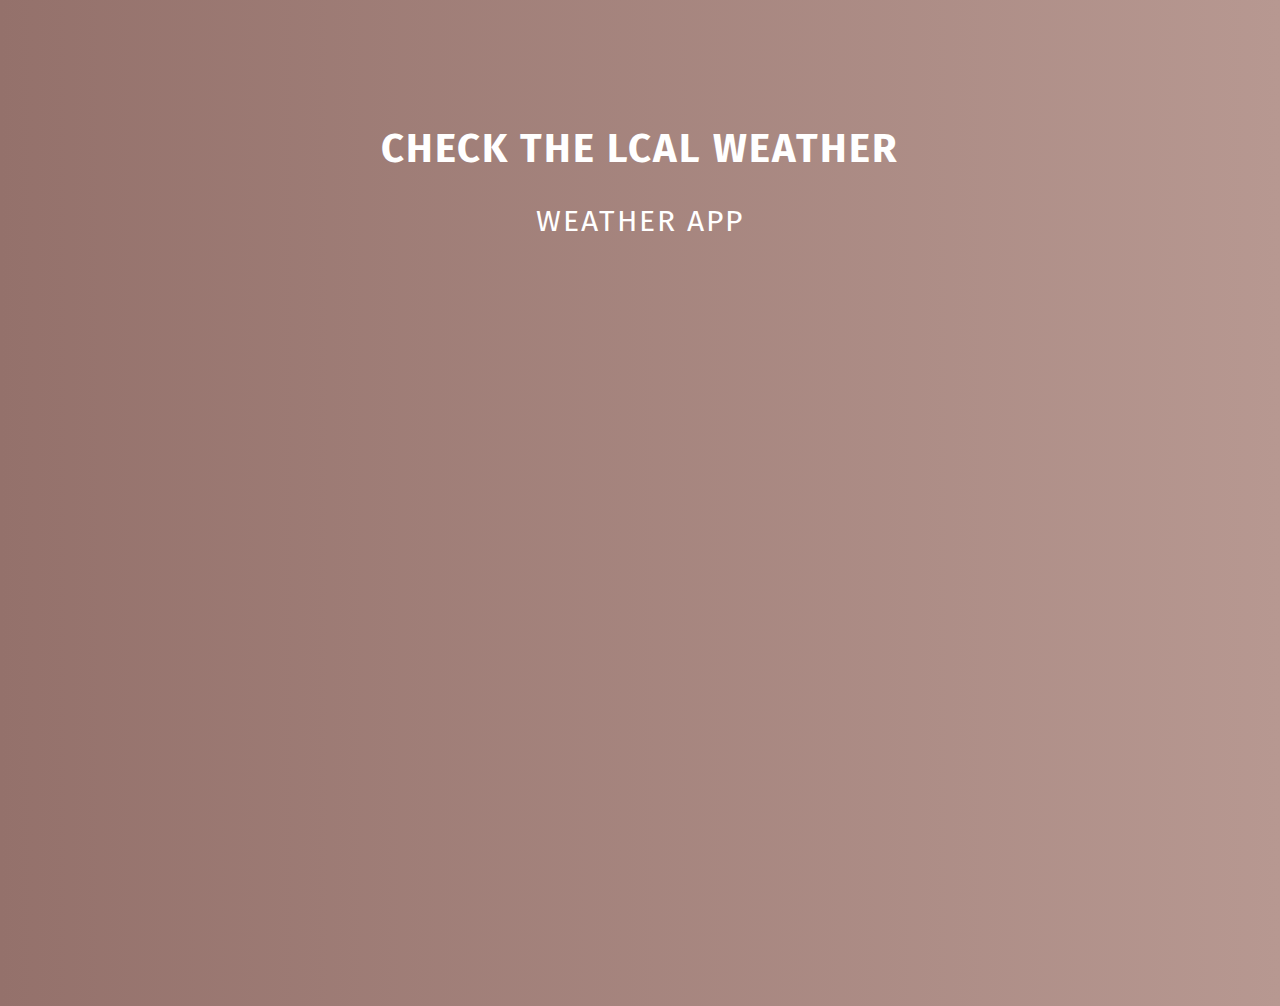
<file: index.html>
<!DOCTYPE html>
<html lang="en">
<head>
    <meta charset="UTF-8">
    <title>Local Weather</title>
    <link rel="stylesheet" href="https://use.fontawesome.com/releases/v5.2.0/css/all.css"
          integrity="sha384-hWVjflwFxL6sNzntih27bfxkr27PmbbK/iSvJ+a4+0owXq79v+lsFkW54bOGbiDQ" crossorigin="anonymous">
    <link href="https://fonts.googleapis.com/css?family=Fira+Sans" rel="stylesheet">
    <link href="https://fonts.googleapis.com/css?family=Changa:400,700&amp;subset=latin-ext" rel="stylesheet">
    <link rel="stylesheet" type="text/css" href="app/style.css">
</head>
<body onload="getLocation()">
<header>
    <h1>check the l<span><i class="fa fa-sun"></i></span>cal weather</h1>
    <p>weather app</p>

</header>
<main id="content">
    <div id="result"></div>

</main>
<script src="app/script.js" rel="script"></script>
</body>
</html>
</file>
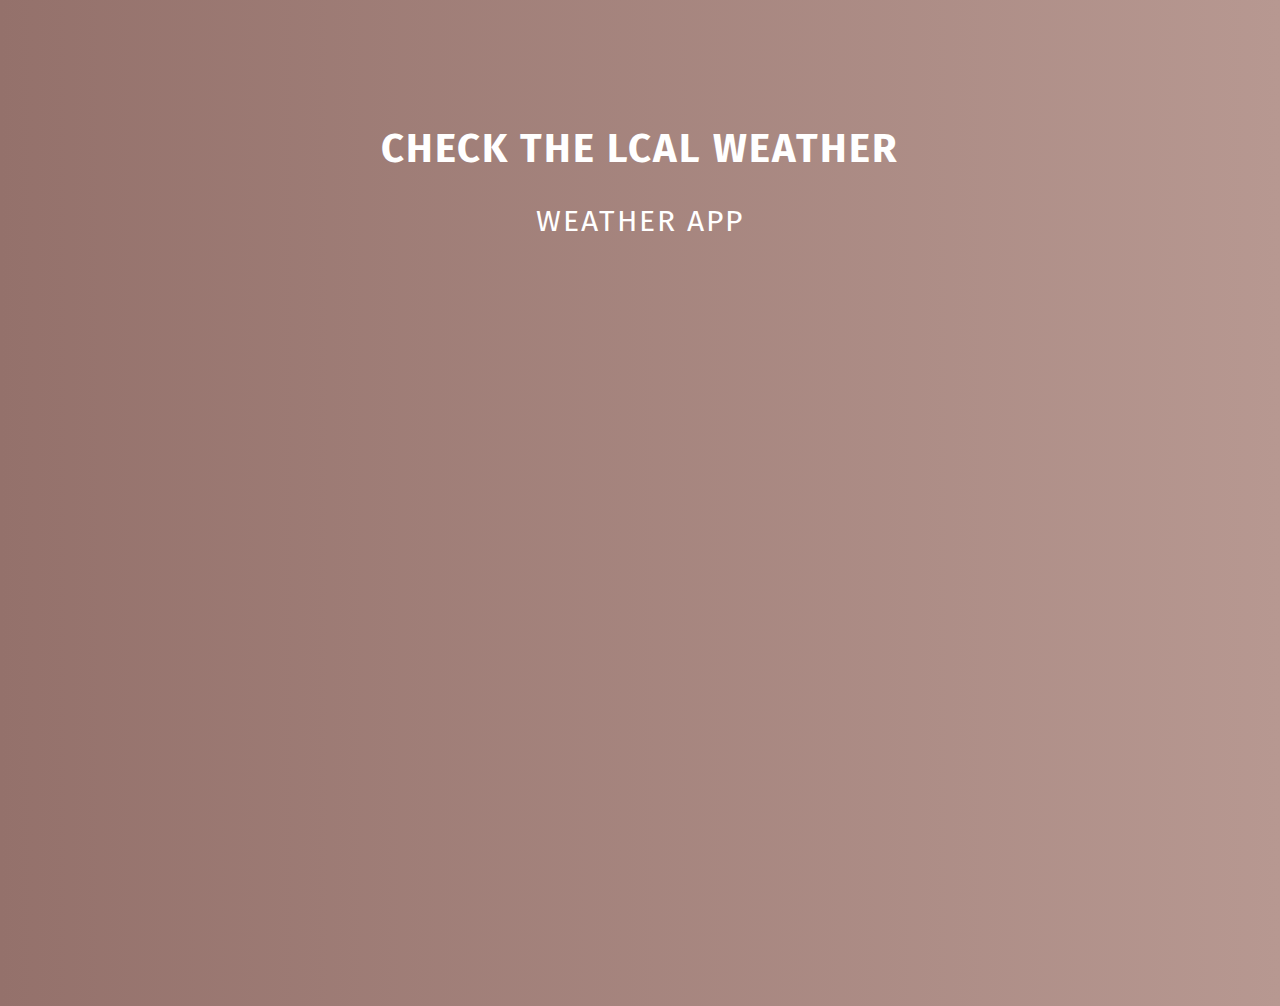
<file: app/index.html>
<!DOCTYPE html>
<html lang="en">
<head>
    <meta charset="UTF-8">
    <title>Local Weather</title>
    <link rel="stylesheet" href="https://use.fontawesome.com/releases/v5.2.0/css/all.css"
          integrity="sha384-hWVjflwFxL6sNzntih27bfxkr27PmbbK/iSvJ+a4+0owXq79v+lsFkW54bOGbiDQ" crossorigin="anonymous">
    <link href="https://fonts.googleapis.com/css?family=Fira+Sans" rel="stylesheet">
    <link href="https://fonts.googleapis.com/css?family=Changa:400,700&amp;subset=latin-ext" rel="stylesheet">
    <link rel="stylesheet" type="text/css" href="style.css">
</head>
<body onload="getLocation()">
<header>
    <h1>check the l<span><i class="fa fa-sun"></i></span>cal weather</h1>
    <p>weather app</p>

</header>
<main id="content">
    <div id="result"></div>

</main>
<script src="script.js" rel="script"></script>
</body>
</html>
</file>
<file: app/style.css>
html {
    font-size: 10px;
}

body {
    background: #B79891; /* fallback for old browsers */
    background: -webkit-linear-gradient(to right, #94716B, #B79891); /* Chrome 10-25, Safari 5.1-6 */
    background: linear-gradient(to right, #94716B, #B79891); /* W3C, IE 10+/ Edge, Firefox 16+, Chrome 26+, Opera 12+, Safari 7+ */
    background-repeat: no-repeat;
    height: 100vh;
    font-family: 'Fira Sans', sans-serif;
    text-transform: uppercase;
    color: white;
    letter-spacing: 2px;
    text-align: center;
    padding-top: 10vh;
}

body h1 {
    font-size: 4rem;
}

body p {
    font-size: 3rem;
}

main {
    font-family: 'Changa', sans-serif;
    line-height: 10px;
    padding-top: 10vh;
}

main img {
    height: 100px;
    width: 100px;
}

.pointer {
    cursor: pointer;
}
</file>
